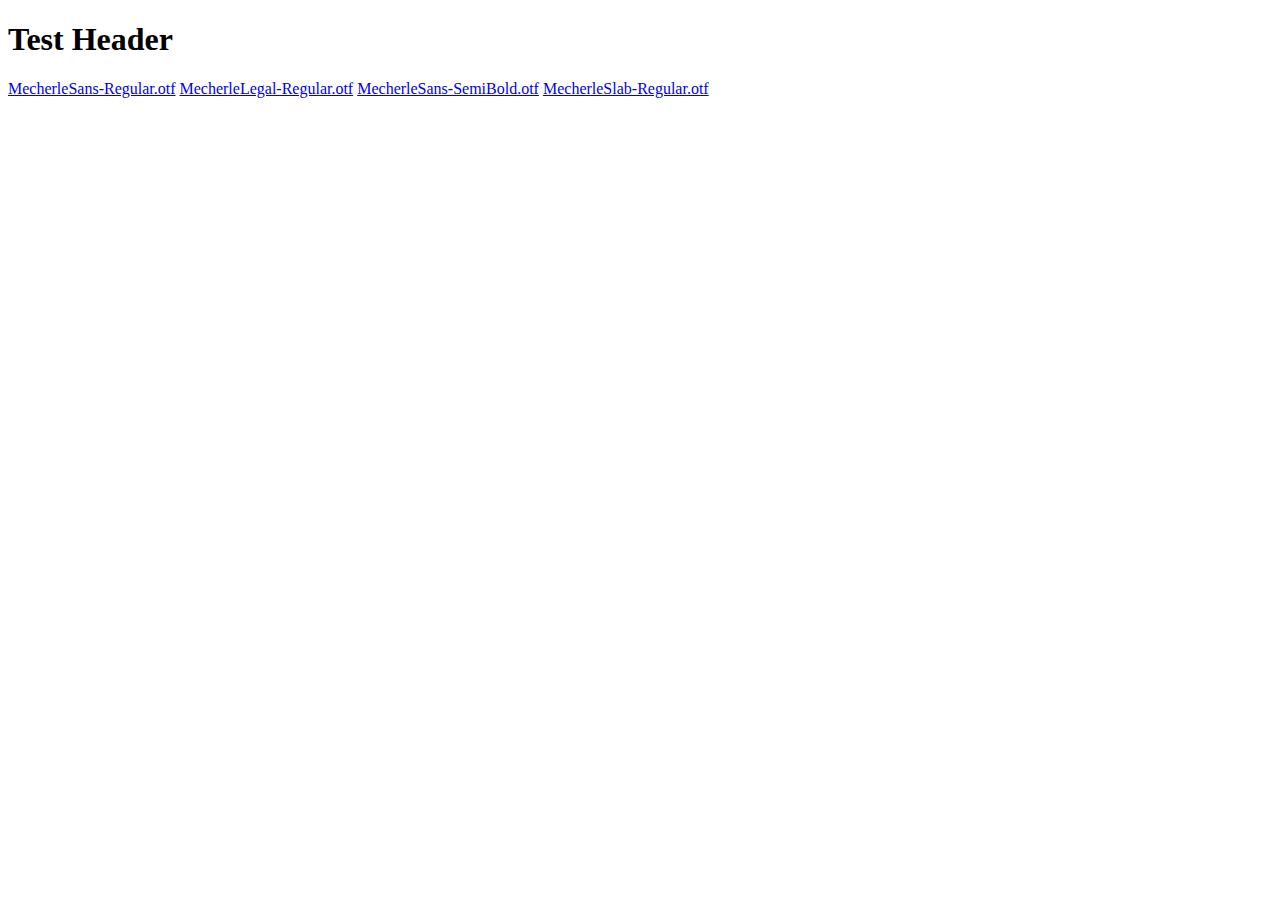
<file: index.html>
<!DOCTYPE html>
<html lang="en" dir="ltr">
  <head>
    <meta charset="utf-8">
    <title></title>
  </head>
  <body>
    <h1>Test Header</h1>
    <a href="./MecherleSans-Regular.otf">MecherleSans-Regular.otf</a>
    <a href="./MecherleLegal-Regular.otf">MecherleLegal-Regular.otf</a>
    <a href="./MecherleSans-SemiBold.otf">MecherleSans-SemiBold.otf</a>
    <a href="./MecherleSlab-Regular.otf">MecherleSlab-Regular.otf</a>
  </body>
</html>
</file>
